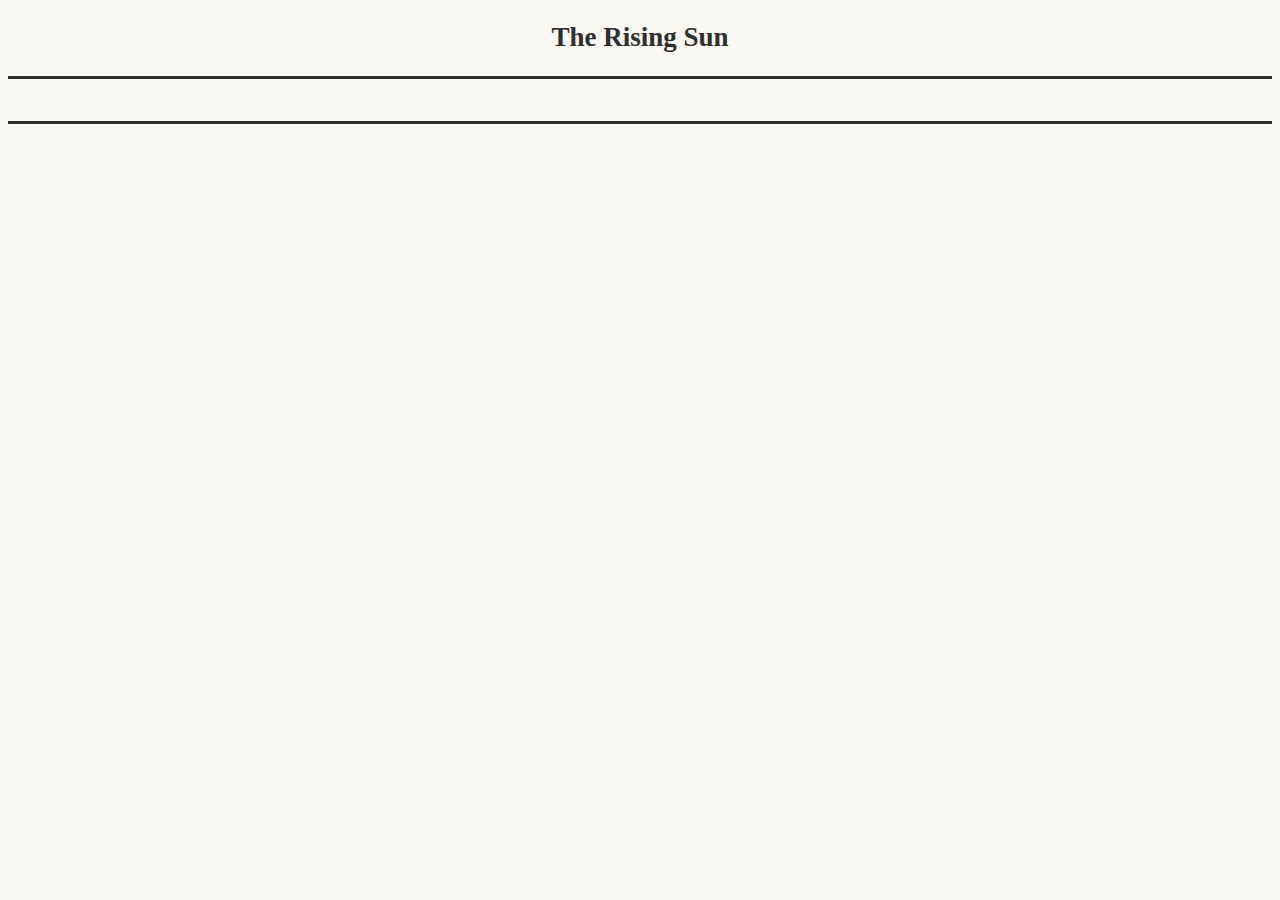
<file: Activity/news DOM.html>
<!DOCTYPE html>
<HTML>
<style>
BODY{
    font-family: 'Droid Serif', serif;
    font-size: 18px;
    color: #2f2f2f;
    background-color: #f9f7f1;
}
</style>

<BODY id="wrap">
<script>
var a=document.getElementById("wrap");

var h2=document.createElement("h2");
var head=document.createElement("headline");
head.innerHTML="The Rising Sun";
h2.setAttribute("style","text-align:CENTER;font-size:px65;");
h2.appendChild(head);
document.body.appendChild(h2);

var s=document.createElement("div");
var text=document.createElement("p");
var head1=document.createElement("head");
head1.innerHTML="India - Tuesday May 26, 2020 -www.risingsun.com";
text.appendChild(head1);
s.appendChild(text);
s.setAttribute("style","border-top: 3px solid #2f2f2f; border-bottom: 3px solid #2f2f2f; padding: 12px 0 12px 0; text-transform: UPPERCASE;text-align: CENTER;");
document.body.appendChild(s);

var div=document.createElement("div");
var sleft=document.createElement("div");
var sright=document.createElement("div");
sleft.style.position="absolute";
sleft.style.width="75%";
sleft.style.height="flex";
sleft.style.left="10px";
sright.style.position="absolute";
sright.style.width="25%";
sright.style.height="FLEX";
sright.style.left="10px";

var s1=document.createElement("div");
var dcar=document.createElement("h2");
dcar. innerHTML="  ELECTRIC CARS:   THE FUTURE OF TRANSPORATION";
dcar.style.fontSize="60px";
s1.appendChild(dcar);
var IMG1=document.createElement("img");
IMG1.setAttribute("src","https://hips.hearstapps.com/hmg-prod.s3.amazonaws.com/images/tesla-model-s-charging-1567102018.jpg?crop=1.00xw:0.502xh;0,0.399xh&resize=480:*");
d1.appendChild(IMG1);
IMG1.style.width="100%";
IMG1.style.height="350px";
var tc=document.createElement("p");
tc.innerHTML="By David.  D. Kirpatrick and Carelotte goll";
var pcar=document.createElement("p");
pcar.innerHTML="TESLAR MOTORS is revolutionizing the way that people have always thought of vehicles. The company started by a group of engineers in 2003 is fast-tracking the world's evolution to sustainable energy. Tesla proved that people don't need to compromise on any other front to drive electric vehicles. Electric vehicles could give a better driving experience to the user, be quicker and more fun to drive than gasoline cars. The best-selling battery electric passenger car manufacturer by cars sold in 2019 has emerged to be the global king of battery capacity."

var pcar2=document.createElement("p");
pcar2.innerHTML="Elon Musk, the chief executive officer of Tesla, is one of the global icons of the modern era. He has modernized transportation on Earth and in space. Elon Musk, with his path-breaking earlier ventures like PayPal, SpaceX and The Boring Company in three completely different industries is an incredible entrepreneur and visionary. From day one, Musk had a solid plan to achieve his lofty business goals set out for Tesla. His goal was not to experiment with a one-off electric sports car when the first sports car Roadster was launched in 2008. Instead, his goal was to build mass-market cars with Electric battery technology. Musk has had a clear vision and a long-term goal, before its first vehicle rolled off the production line.";
d1.appendChild(pc);
d1.appendChild(pcar);
d1.appendChild(pcar2);
dleft.appendChild(d1);
var hr3=document.createElement("hr");
div.appendChild(dleft);

var dl1=document.createElement("div");
var dl2=document.createElement("div");
var dr1=document.createElement("div");
var dr2=document.createElement("div");
dl1.style.position="absolute";
dl1.style.width="15%";
dl1.style.height="flex";
dl1.style.left="10px";

dr1.style.position="absolute";
dr1.style.width="15%";
dr1.style.height="flex";
dr1.style.left="10px";
dr2.style.position="absolute";
dr2.style.width="34%";
dr2.style.height="flex";
dr2.style.left="10px";
var imgl1=document.createElement("img");
imgl1.setAttribute("src","https://arc-anglerfish-arc2-prod-bonnier.s3.amazonaws.com/public/WKKUGRIGCNHNNDT3Z4P2R57HGE.jpg");
imgl1.style.width="100%";


var Hl1 = document.createElement("H1");
Hl1.setAttribute("style","font-size:18px;");
Hl1.innerHTML="WORLD'S FIRST UNDERWATER HOTEL VILLA";
Hl2.setAttribute("style","margin-left:18%;");

var Pl1=document.createElement("P");
Pl1.innerHTML="The Conrad Maldives Rangali Island has opened the world's first-ever underwater hotel residence, fulfilling Little Mermaid dreams everywhere. Submerged more than 16 feet below the Indian Ocean, the two-story villa goes by the moniker Muraka, which translates to “coral” in the Maldivian language of Dhivehi.";



var imgr1=document.CreateElement("img");
imgr1.setAttribute("src","https://www.thetimes.co.uk/imageserver/image/%2Fmethode%2Ftimes%2Fprod%2Fweb%2Fbin%2F77e8505c-fc24-11e9-837f-79f312a00fbd.jpg?crop=1814%2C1209%2C104%2C70");
imgr1.style.width="100%";


var Hr1 = document.createElement("H1");
Hr1.setAttribute("style","font-size:18px;");
Hr1.innerHTML="THE TALLEST STATUE IN THE WORLD";
dr2.setAttribute("style","margin-left:17%");
var pr1=document.createElement("p");
pr1.innerHTML="The Statue of Unity is a colossal statue of Indian statesman and independence activist Sardar Vallabhbhai Patel (1875–1950), who was the first Deputy Prime Minister and Home minister of independent India and adherent ";
dleft.appendChild(dl1);
dleft.appendChild(dl2);
dl1.appendChild(imgl1);
dl2.appendChild(hl1);
dl2.appendChild(pl1);


dr1.appendChild(imgr1);
dr2.appendChild(hr1);
dr2.appendChild(pr1);
dleft.appendChild(dr1);
dleft.appendChild(dr2);
dleft.appendChild(hr3);

var head=document.createElement("h1");
head.innerHTML="TEN BOOKS TO CHECK OUT THIS AUTUMN";
var divl=document.createElement("div");
var divr=document.createElement("div");
dleft.appendChild(head);
divl.style.position="absolute";
divl.style.width="30%";
divl.style.height="flex";
divl.style.left="10px";
divr.style.position="absolute";
divr.style.width="70%";
divr.style.height="flex";
divr.style.left="10px";

var img2=document.createElement("img");
img2.setAttribute("src","https://encrypted-tbn0.gstatic.com/images?q=tbn%3AANd9GcS-njS0lLuhO4GfPeyYct-pw_SNkLyD2fm7FRVGQ2hpbLSIO7Ia&usqp=CAU");
img2.style.width="100%";
divl.appendChild(img2);
var para= document.createElement("p");
para.innerHTML="Fall is in the air, which means it's time to cozy up with some of the biggest books your fellow readers can't wait to get their hands on.This season we're seeing long-awaited sequels, including Margaret Atwood's The Testaments, Elizabeth Strout's Olive, Again, and André Aciman's Find Me. We also have Erin Morgenstern's sophomore fantasy, The Starless Sea, Ta-Nehisi Coates' first novel, The Water Dancer, Stephen King's paranormal thriller The Institute, and many more.Fall is in the air, which means it's time to cozy up with some of the biggest books your fellow readers can't wait to get their hands on.This season we're seeing long-awaited sequels, including Margaret Atwood's The Testaments, Elizabeth Strout's Olive, Again, and André Aciman's Find Me. We also have Erin Morgenstern's sophomore fantasy, The Starless Sea, Ta-Nehisi Coates' first novel, The Water Dancer, Stephen King's paranormal thriller The Institute, and many more."
divr.setAttribute("style","margin-left:31%");
divr.appendChild(para);
dleft.appendChild(divl);
dleft.appendChild(divr);


var d2=document.createElement("div");
var hright=document.createElement("h1");
hright.innerHTML="POLITICS";
var img=document.createElement("img");
img.setAttribute("src","https://hips.hearstapps.com/hmg-prod.s3.amazonaws.com/images/american-flag-etiquette-1558469527.jpg?resize=480:*");
d1.appendChild(img);
img.style.width="100%";
d2.appendChild(hright);
d2.appendChild(img);
var p=document.createElement("p");
p.innerHTML="According to chinese online newspaper people's daily. A chinese company wants to build a fake moon to replace the city streetlights in the country. Apple never fails to show concern over environment and the surrounding in live sources reveal that the brand new Apple's Macbook are made up of recycled Aluminium. Apple never fails to show concern over environment  and the surrounding we live in Sources reveal that the brand new Apple's Macbook. Air is made out of recycled aluminium. Apple never fails to show concern over the environment. According to chinese online newspaper people's daily. A chinese company wants to build a fake moon to replace the city streetlights in the country. Apple never fails to show concern over environment and the surrounding in live sources reveal that the brand new Apple's Macbook are made up of recycled Aluminium.";
d2.appendChild(p);
dright.appendChild(d2);
div.appendChild(dright);
dright.setAttribute("style","margin-left:970px");

var dr=document.createElement("div");
dr.setAttribute("style","border:1px solid black");
var a1=document.createElement("h1");
var a2=document.createElement("h1");
var a3=document.createElement("h1");
a1.innerHTML="#METOO MOVEMENTS IN INDIA GETS BOOM";
a2.innerHTML="PLANE CRASHES IN INDONESIA";
var per1=document.createElement("p");
b1.innerHTML="The Metoo Movement in India has sparked a tremendrous amount of attention follwing the global revenge over the Harvey Western episode";
var b2=document.createElement("p");
per2.innerHTML="In a recent Tragic event, a plane crashes in Indonesia leaving 189 people died in the sea. Official sources reveal that there is no likely so survivors in the crush. In a recent tragic event, a plane crashes in Indonesia leaving 189 people died in the sea.";
dr.appendChild(a1);
dr.appendChild(b1);
dr.appendChild(a2);
dr.appendChild(b2);
dright.appendChild(dr);





document.body.appendChild(div);

</SCRIPT>
</BODY>
</HTML>
</file>
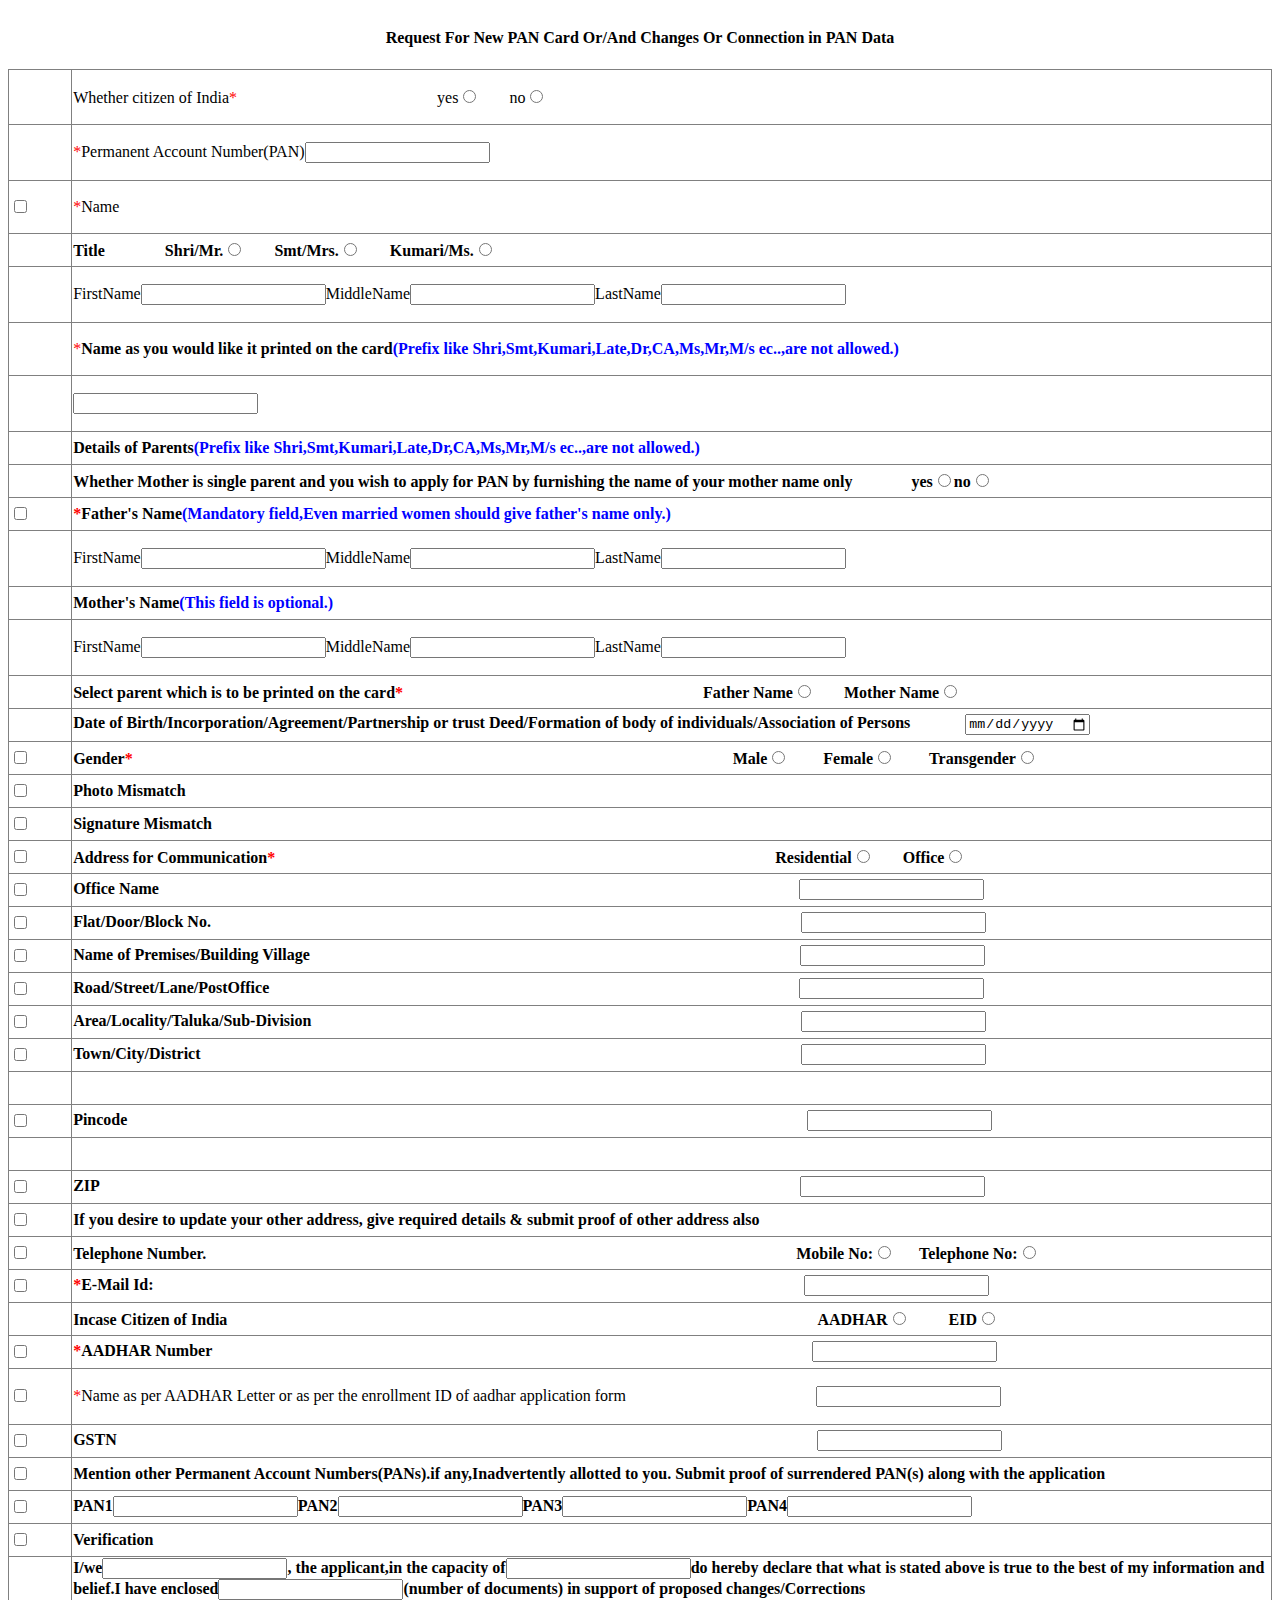
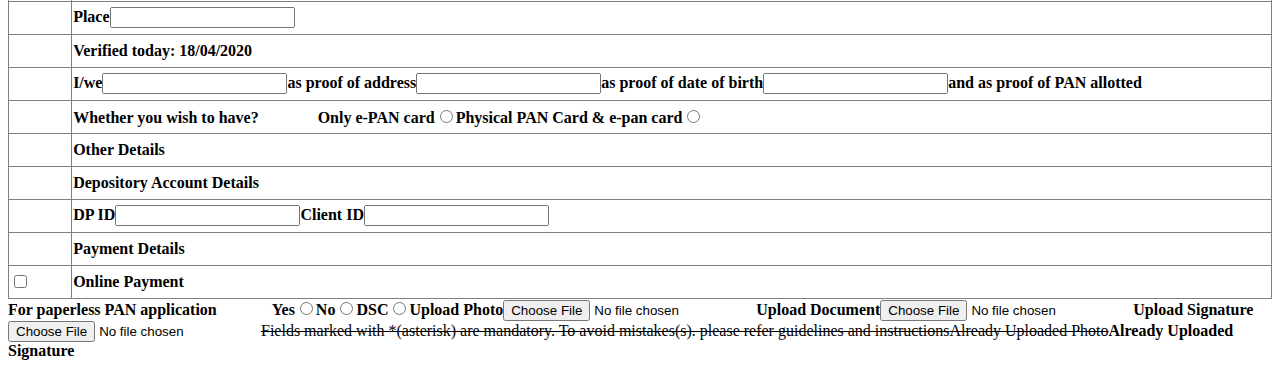
<file: Activity_html/DOM-pancard.html>
<!DOCTYPE html>
<html>
<style type="text/css">

</style>
<body id="class">
<script>
var b=document.getElementById("class");
b.style.backgroundColor="Light yellow";
var table=document.createElement("TABLE");
table.setAttribute("width","100%");
table.setAttribute("border","1px","solid");
table.setAttribute("style","border-collapse:collapse");


var cap=document.createElement("caption");
var h4=document.createElement("h4");
h4.innerHTML="Request For New PAN Card Or/And Changes Or Connection in PAN Data";
var s=document.createElement("s");
s.innerHTML="Fields marked with *(asterisk) are mandatory. To avoid mistakes(s). please refer guidelines and instructions";
cap.appendChild(h4);
cap.appendChild(s);
table.appendChild(cap);
cap.setAttribute("style","background-color:white");

var row1=table.insertRow(0);
var cell=row1.insertCell(0);
var cell1=row1.insertCell(1);
cell.setAttribute("width","5%");

var text=document.createElement("p");
var m1=document.createElement("label");
m1.innerHTML="*";
m1.style.color="red";
var lab1=document.createElement("label");
lab1.innerHTML="yes";
lab1.style.paddingLeft="200px";
var i1=document.createElement("input");
i1.setAttribute("type","radio");
var lab2=document.createElement("label");
lab2.innerHTML="no";
lab2.style.paddingLeft="30px";
var i2=document.createElement("input");
i2.setAttribute("type","radio");
text.innerHTML="Whether citizen of India";
text.appendChild(m1);
cell1.appendChild(text);
text.appendChild(lab1);
text.appendChild(i1);
text.appendChild(lab2);
text.appendChild(i2);


var row2=table.insertRow(1);
var c21=row2.insertCell(0);
var c22=row2.insertCell(1);
c21.setAttribute("width","5%");
c21.setAttribute("height","30px");

var l1=document.createElement("p");
var m2=document.createElement("label");
m2.innerHTML="*";
m2.style.color="red";
var lab3=document.createElement("label");
lab3.innerHTML="Permanent Account Number(PAN)";
var i3=document.createElement("input");
i3.setAttribute("type","text");
l1.appendChild(m2);
l1.appendChild(lab3);
l1.appendChild(i3);
c22.appendChild(l1);

var row3=table.insertRow(2);
var c31=row3.insertCell(0);
var c32=row3.insertCell(1);
c31.setAttribute("width","5%");
c31.setAttribute("height","30px");

var c1=document.createElement("input");
c1.setAttribute("type","checkbox");
c31.appendChild(c1);
var text1=document.createElement("p");
var m3=document.createElement("label");
m3.innerHTML="*";
m3.style.color="red";
var text2=document.createElement("label");
text2.innerHTML="Name";
text1.appendChild(m3);
text1.appendChild(text2);
c32.appendChild(text1);

var row4=table.insertRow(3);
var c41=row4.insertCell(0);
var c42=row4.insertCell(1);
c41.setAttribute("width","5%");
c41.setAttribute("height","30px");


var text2=document.createElement("b");
var lab1=document.createElement("label");
lab1.innerHTML="Shri/Mr.";
lab1.style.paddingLeft="60px";
var i1=document.createElement("input");
i1.setAttribute("type","radio");
var lab2=document.createElement("label");
lab2.innerHTML="Smt/Mrs.";
lab2.style.paddingLeft="30px";
var i2=document.createElement("input");
i2.setAttribute("type","radio");
var lab3=document.createElement("label");
lab3.innerHTML="Kumari/Ms.";
lab3.style.paddingLeft="30px";
var i3=document.createElement("input");
i3.setAttribute("type","radio");
text2.innerHTML="Title";
c42.appendChild(text2);
text2.appendChild(lab1);
text2.appendChild(i1);
text2.appendChild(lab2);
text2.appendChild(i2);
text2.appendChild(lab3);
text2.appendChild(i3);

var row5=table.insertRow(4);
var c51=row5.insertCell(0);
var c52=row5.insertCell(1);
c51.setAttribute("width","5%");
c51.setAttribute("height","30px");


var p=document.createElement("p");
var lab1=document.createElement("label");
lab1.innerHTML="FirstName";
var i1=document.createElement("input");
var lab2=document.createElement("label");
lab2.innerHTML="MiddleName";
var i2=document.createElement("input");
var lab3=document.createElement("label");
lab3.innerHTML="LastName";
var i3=document.createElement("input");
p.setAttribute("type","text");
p.appendChild(lab1);
p.appendChild(i1);
p.appendChild(lab2);
p.appendChild(i2);
p.appendChild(lab3);
p.appendChild(i3);
c52.appendChild(p);

var row6=table.insertRow(5);
var c61=row6.insertCell(0);
var c62=row6.insertCell(1);
c61.setAttribute("width","5%");
c61.setAttribute("height","30px");
var t1=document.createElement("p");
var m12=document.createElement("label");
m12.innerHTML="*";
m12.style.color="red";
var text12=document.createElement("b");
text12.innerHTML="Name as you would like it printed on the card";
var t22=document.createElement("span");
t22.style.color="blue";
t22.innerHTML="(Prefix like Shri,Smt,Kumari,Late,Dr,CA,Ms,Mr,M/s ec..,are not allowed.)";

t1.appendChild(m12);
text12.appendChild(t22);
t1.appendChild(text12);
c62.appendChild(t1);

var row7=table.insertRow(6);
var c71=row7.insertCell(0);
var c72=row7.insertCell(1);
c71.setAttribute("width","5%");
c71.setAttribute("height","30px");

var p=document.createElement("p");
var i=document.createElement("input");
p.setAttribute("type","text");
p.appendChild(i);
c72.appendChild(p);

var row8=table.insertRow(7);
var c81=row8.insertCell(0);
var c82=row8.insertCell(1);
c81.setAttribute("width","5%");
c81.setAttribute("height","30px");
var t2=document.createElement("p1");
var text21=document.createElement("b");
text21.innerHTML="Details of Parents";
var t23=document.createElement("span");
t23.style.color="blue";
t23.innerHTML="(Prefix like Shri,Smt,Kumari,Late,Dr,CA,Ms,Mr,M/s ec..,are not allowed.)";
t2.appendChild(text21);
c82.appendChild(t2);
text21.appendChild(t23);

var row9=table.insertRow(8);
var c91=row9.insertCell(0);
var c92=row9.insertCell(1);
c91.setAttribute("width","5%");
c91.setAttribute("height","30px");

var text=document.createElement("b");
var lab1=document.createElement("label");
lab1.innerHTML="yes";
lab1.style.paddingLeft="55px";
var i1=document.createElement("input");
i1.setAttribute("type","radio");
var lab2=document.createElement("label");
lab2.innerHTML="no";
var i2=document.createElement("input");
i2.setAttribute("type","radio");
text.innerHTML="Whether Mother is single parent and you wish to apply for PAN by furnishing the name of your mother name only ";
c92.appendChild(text);
text.appendChild(lab1);
text.appendChild(i1);
text.appendChild(lab2);
text.appendChild(i2);

var row10=table.insertRow(9);
var c101=row10.insertCell(0);
var c102=row10.insertCell(1);
c101.setAttribute("width","5%");
c101.setAttribute("height","30px");

var c2=document.createElement("input");
c2.setAttribute("type","checkbox");
c101.appendChild(c2);
var text3=document.createElement("b");
var m4=document.createElement("label");
m4.innerHTML="*";
m4.style.color="red";
var text4=document.createElement("label");

text4.innerHTML="Father's Name";
var t4=document.createElement("span");
t4.style.color="blue";
t4.innerHTML="(Mandatory field,Even married women should give father's name only.)";
text3.appendChild(m4);
text3.appendChild(text4);
text4.appendChild(t4);
c102.appendChild(text3);

var row11=table.insertRow(10);
var c111=row11.insertCell(0);
var c112=row11.insertCell(1);
c111.setAttribute("width","5%");
c111.setAttribute("height","30px");

var p=document.createElement("p");
var lab1=document.createElement("label");
lab1.innerHTML="FirstName";
var i1=document.createElement("input");
var lab2=document.createElement("label");
lab2.innerHTML="MiddleName";
var i2=document.createElement("input");
var lab3=document.createElement("label");
lab3.innerHTML="LastName";
var i3=document.createElement("input");
p.setAttribute("type","text");
p.appendChild(lab1);
p.appendChild(i1);
p.appendChild(lab2);
p.appendChild(i2);
p.appendChild(lab3);
p.appendChild(i3);
c112.appendChild(p);

var row12=table.insertRow(11);
var c121=row12.insertCell(0);
var c122=row12.insertCell(1);
c121.setAttribute("width","5%");
c121.setAttribute("height","30px");

var text1=document.createElement("b");
text1.innerHTML="Mother's Name";
var t6=document.createElement("span");
t6.style.color="blue";
t6.innerHTML="(This field is optional.)";
text1.appendChild(t6);
c122.appendChild(text1);

var row13=table.insertRow(12);
var c131=row13.insertCell(0);
var c132=row13.insertCell(1);
c131.setAttribute("width","5%");
c131.setAttribute("height","30px");

var p=document.createElement("p");
var lab1=document.createElement("label");
lab1.innerHTML="FirstName";
var i1=document.createElement("input");
var lab2=document.createElement("label");
lab2.innerHTML="MiddleName";
var i2=document.createElement("input");
var lab3=document.createElement("label");
lab3.innerHTML="LastName";
var i3=document.createElement("input");
p.setAttribute("type","text");
p.appendChild(lab1);
p.appendChild(i1);
p.appendChild(lab2);
p.appendChild(i2);
p.appendChild(lab3);
p.appendChild(i3);
c132.appendChild(p);

var row14=table.insertRow(13);
var c141=row14.insertCell(0);
var c142=row14.insertCell(1);
c141.setAttribute("width","5%");
c141.setAttribute("height","30px");

var text=document.createElement("b");
var m51=document.createElement("label");
m51.innerHTML="*";
m51.style.color="red";
var lab1=document.createElement("label");
lab1.innerHTML="Father Name";
lab1.style.paddingLeft="300px";
var i1=document.createElement("input");
i1.setAttribute("type","radio");
var lab2=document.createElement("label");
lab2.innerHTML="Mother Name";
lab2.style.paddingLeft="30px";
var i2=document.createElement("input");
i2.setAttribute("type","radio");
text.innerHTML="Select parent which is to be printed on the card";
text.appendChild(m51);
c142.appendChild(text);
text.appendChild(lab1);
text.appendChild(i1);
text.appendChild(lab2);
text.appendChild(i2);

var row15=table.insertRow(14);
var c151=row15.insertCell(0);
var c152=row15.insertCell(1);
c151.setAttribute("width","5%");
c151.setAttribute("height","30px");

var text=document.createElement("b");
var lab1=document.createElement("label");
lab1.innerHTML="Date of Birth/Incorporation/Agreement/Partnership or trust Deed/Formation of body of individuals/Association of Persons";
var i1=document.createElement("input");
i1.style.marginLeft="55px";
i1.setAttribute("type","date");
c152.appendChild(text);
text.appendChild(lab1);
text.appendChild(i1);

var row16=table.insertRow(15);
var c161=row16.insertCell(0);
var c162=row16.insertCell(1);
c161.setAttribute("width","5%");
c161.setAttribute("height","30px");

var text2=document.createElement("b");
var m6=document.createElement("label");
m6.innerHTML="*";
m6.style.color="red";
var lab1=document.createElement("label");
lab1.innerHTML="Male";
lab1.style.paddingLeft="600px";
var i1=document.createElement("input");
i1.setAttribute("type","radio");
var lab2=document.createElement("label");
lab2.innerHTML="Female";
lab2.style.paddingLeft="35px";
var i2=document.createElement("input");
i2.setAttribute("type","radio");
var lab3=document.createElement("label");
lab3.innerHTML="Transgender";
lab3.style.paddingLeft="35px";
var i3=document.createElement("input");
i3.setAttribute("type","radio");
text2.innerHTML="Gender";
var ch1=document.createElement("input");
ch1.setAttribute("type","checkbox");
text2.appendChild(m6);
c162.appendChild(text2);
text2.appendChild(lab1);
text2.appendChild(i1);
text2.appendChild(lab2);
text2.appendChild(i2);
text2.appendChild(lab3);
text2.appendChild(i3);
c161.appendChild(ch1);

var row17=table.insertRow(16);
var c171=row17.insertCell(0);
var c172=row17.insertCell(1);
c171.setAttribute("width","5%");
c171.setAttribute("height","30px");

var text1=document.createElement("b");
text1.innerHTML="Photo Mismatch";
var ch1=document.createElement("input");
ch1.setAttribute("type","checkbox");
c172.appendChild(text1);
c171.appendChild(ch1);


var row18=table.insertRow(17);
var c181=row18.insertCell(0);
var c182=row18.insertCell(1);
c181.setAttribute("width","5%");
c181.setAttribute("height","30px");


var text1=document.createElement("b");
text1.innerHTML="Signature Mismatch";
var ch1=document.createElement("input");
ch1.setAttribute("type","checkbox");
c182.appendChild(text1);
c181.appendChild(ch1);

var row19=table.insertRow(18);
var c191=row19.insertCell(0);
var c192=row19.insertCell(1);
c191.setAttribute("width","5%");
c191.setAttribute("height","30px");

var text2=document.createElement("b");
var m7=document.createElement("label");
m7.innerHTML="*";
m7.style.color="red";
var lab1=document.createElement("label");
lab1.innerHTML="Residential";
lab1.style.paddingLeft="500px";
var i1=document.createElement("input");
i1.setAttribute("type","radio");
var lab2=document.createElement("label");
lab2.innerHTML="Office";
lab2.style.paddingLeft="30px";
var i2=document.createElement("input");
i2.setAttribute("type","radio");
text2.innerHTML="Address for Communication";
var ch1=document.createElement("input");
ch1.setAttribute("type","checkbox");
c192.appendChild(text2);
text2.appendChild(m7);
text2.appendChild(lab1);
text2.appendChild(i1);
text2.appendChild(lab2);
text2.appendChild(i2);
c191.appendChild(ch1);

var row20=table.insertRow(19);
var c201=row20.insertCell(0);
var c202=row20.insertCell(1);
c201.setAttribute("width","5%");
c201.setAttribute("height","30px");

var l1=document.createElement("b");
var lab3=document.createElement("label");
lab3.innerHTML="Office Name";
var i3=document.createElement("input");
i3.style.marginLeft="640px";
i3.setAttribute("type","text");
var ch1=document.createElement("input");
ch1.setAttribute("type","checkbox");
l1.appendChild(lab3);
l1.appendChild(i3);
c202.appendChild(l1);
c201.appendChild(ch1);

var row21=table.insertRow(20);
var c211=row21.insertCell(0);
var c212=row21.insertCell(1);
c211.setAttribute("width","5%");
c211.setAttribute("height","30px");

var l1=document.createElement("b");
var lab3=document.createElement("label");
lab3.innerHTML="Flat/Door/Block No.";
var i3=document.createElement("input");
i3.style.marginLeft="590px";
i3.setAttribute("type","text");
var ch1=document.createElement("input");
ch1.setAttribute("type","checkbox");
l1.appendChild(lab3);
l1.appendChild(i3);
c212.appendChild(l1);
c211.appendChild(ch1);

var row22=table.insertRow(21);
var c221=row22.insertCell(0);
var c222=row22.insertCell(1);
c221.setAttribute("width","5%");
c221.setAttribute("height","30px");

var l1=document.createElement("b");
var lab3=document.createElement("label");
lab3.innerHTML="Name of Premises/Building Village";
var i3=document.createElement("input");
i3.style.marginLeft="490px";
i3.setAttribute("type","text");
var ch1=document.createElement("input");
ch1.setAttribute("type","checkbox");
l1.appendChild(lab3);
l1.appendChild(i3);
c222.appendChild(l1);
c221.appendChild(ch1);

var row23=table.insertRow(22);
var c231=row23.insertCell(0);
var c232=row23.insertCell(1);
c231.setAttribute("width","5%");
c231.setAttribute("height","30px");

var l1=document.createElement("b");
var lab3=document.createElement("label");
lab3.innerHTML="Road/Street/Lane/PostOffice";
var i3=document.createElement("input");
i3.style.marginLeft="530px";
i3.setAttribute("type","text");
var ch1=document.createElement("input");
ch1.setAttribute("type","checkbox");
l1.appendChild(lab3);
l1.appendChild(i3);
c232.appendChild(l1);
c231.appendChild(ch1);


var row24=table.insertRow(23);
var c241=row24.insertCell(0);
var c242=row24.insertCell(1);
c241.setAttribute("width","5%");
c241.setAttribute("height","30px");

var l1=document.createElement("b");
var lab3=document.createElement("label");
lab3.innerHTML="Area/Locality/Taluka/Sub-Division";
var i3=document.createElement("input");
i3.style.marginLeft="490px";
i3.setAttribute("type","text");
var ch1=document.createElement("input");
ch1.setAttribute("type","checkbox");
l1.appendChild(lab3);
l1.appendChild(i3);
c242.appendChild(l1);
c241.appendChild(ch1);

var row25=table.insertRow(24);
var c251=row25.insertCell(0);
var c252=row25.insertCell(1);
c251.setAttribute("width","5%");
c251.setAttribute("height","30px");

var l1=document.createElement("b");
var lab3=document.createElement("label");
lab3.innerHTML="Town/City/District";
var i3=document.createElement("input");
i3.style.marginLeft="600px";
i3.setAttribute("type","text");
var ch1=document.createElement("input");
ch1.setAttribute("type","checkbox");
l1.appendChild(lab3);
l1.appendChild(i3);
c252.appendChild(l1);
c251.appendChild(ch1);


var row26=table.insertRow(25);
var c261=row26.insertCell(0);
var c262=row26.insertCell(1);
c261.setAttribute("width","5%");
c261.setAttribute("height","30px");

var row27=table.insertRow(26);
var c271=row27.insertCell(0);
var c272=row27.insertCell(1);
c271.setAttribute("width","5%");
c271.setAttribute("height","30px");

var l1=document.createElement("b");
var lab3=document.createElement("label");
lab3.innerHTML="Pincode";
var i3=document.createElement("input");
i3.style.marginLeft="680px";
i3.setAttribute("type","text");
var ch1=document.createElement("input");
ch1.setAttribute("type","checkbox");
l1.appendChild(lab3);
l1.appendChild(i3);
c272.appendChild(l1);
c271.appendChild(ch1);

var row28=table.insertRow(27);
var c281=row28.insertCell(0);
var c282=row28.insertCell(1);
c281.setAttribute("width","5%");
c281.setAttribute("height","30px");


var row29=table.insertRow(28);
var c291=row29.insertCell(0);
var c292=row29.insertCell(1);
c291.setAttribute("width","5%");
c291.setAttribute("height","30px");

var l1=document.createElement("b");
var lab3=document.createElement("label");
lab3.innerHTML="ZIP";
var i3=document.createElement("input");
i3.style.marginLeft="700px";
i3.setAttribute("type","text");
var ch1=document.createElement("input");
ch1.setAttribute("type","checkbox");
l1.appendChild(lab3);
l1.appendChild(i3);
c292.appendChild(l1);
c291.appendChild(ch1);

var row30=table.insertRow(29);
var c301=row30.insertCell(0);
var c302=row30.insertCell(1);
c301.setAttribute("width","5%");
c301.setAttribute("height","30px");

var text1=document.createElement("b");
text1.innerHTML="If you desire to update your other address, give required details & submit proof of other address also";
var ch1=document.createElement("input");
ch1.setAttribute("type","checkbox");
c302.appendChild(text1);
c301.appendChild(ch1);

var row31=table.insertRow(30);
var c311=row31.insertCell(0);
var c312=row31.insertCell(1);
c311.setAttribute("width","5%");
c311.setAttribute("height","30px");

var text2=document.createElement("b");
var lab1=document.createElement("label");
lab1.innerHTML="Mobile No:";
lab1.style.paddingLeft="590px";
var i1=document.createElement("input");
i1.setAttribute("type","radio");
var lab2=document.createElement("label");
lab2.innerHTML="Telephone No:";
lab2.style.paddingLeft="25px";
var i2=document.createElement("input");
i2.setAttribute("type","radio");
text2.innerHTML="Telephone Number.";
var ch1=document.createElement("input");
ch1.setAttribute("type","checkbox");
c312.appendChild(text2);
text2.appendChild(lab1);
text2.appendChild(i1);
text2.appendChild(lab2);
text2.appendChild(i2);
c311.appendChild(ch1);

var row32=table.insertRow(31);
var c321=row32.insertCell(0);
var c322=row32.insertCell(1);
c321.setAttribute("width","5%");
c321.setAttribute("height","30px");

var l1=document.createElement("b");
var m8=document.createElement("label");
m8.innerHTML="*";
m8.style.color="red";
var lab3=document.createElement("label");
lab3.innerHTML="E-Mail Id:";
var i3=document.createElement("input");
i3.style.marginLeft="650px";
i3.setAttribute("type","text");
var ch1=document.createElement("input");
ch1.setAttribute("type","checkbox");
l1.appendChild(m8);
l1.appendChild(lab3);
l1.appendChild(i3);
c322.appendChild(l1);
c321.appendChild(ch1);

var row33=table.insertRow(32);
var c331=row33.insertCell(0);
var c332=row33.insertCell(1);
c331.setAttribute("width","5%");
c331.setAttribute("height","30px");

var text2=document.createElement("b");
var lab1=document.createElement("label");
lab1.innerHTML="AADHAR";
lab1.style.paddingLeft="590px";
var i1=document.createElement("input");
i1.setAttribute("type","radio");
var lab2=document.createElement("label");
lab2.innerHTML="EID";
lab2.style.paddingLeft="40px";
var i2=document.createElement("input");
i2.setAttribute("type","radio");
text2.innerHTML="Incase Citizen of India";
c332.appendChild(text2);
text2.appendChild(lab1);
text2.appendChild(i1);
text2.appendChild(lab2);
text2.appendChild(i2);

var row34=table.insertRow(33);
var c341=row34.insertCell(0);
var c342=row34.insertCell(1);
c341.setAttribute("width","5%");
c341.setAttribute("height","30px");

var l1=document.createElement("b");
var m9=document.createElement("label");
m9.innerHTML="*";
m9.style.color="red";
var lab3=document.createElement("label");
lab3.innerHTML="AADHAR Number";
var i3=document.createElement("input");
i3.style.marginLeft="600px";
i3.setAttribute("type","text");
var ch1=document.createElement("input");
ch1.setAttribute("type","checkbox");
l1.appendChild(m9);
l1.appendChild(lab3);
l1.appendChild(i3);
c342.appendChild(l1);
c341.appendChild(ch1);

var row35=table.insertRow(34);
var c351=row35.insertCell(0);
var c352=row35.insertCell(1);
c351.setAttribute("width","5%");
c351.setAttribute("height","30px");

var l1=document.createElement("p");
var m10=document.createElement("label");
m10.innerHTML="*";
m10.style.color="red";
var lab3=document.createElement("label");
lab3.innerHTML="Name as per AADHAR Letter or as per the enrollment ID of aadhar application form";
var i3=document.createElement("input");
i3.style.marginLeft="190px";
i3.setAttribute("type","text");
var ch1=document.createElement("input");
ch1.setAttribute("type","checkbox");
l1.appendChild(m10);
l1.appendChild(lab3);
l1.appendChild(i3);
c352.appendChild(l1);
c351.appendChild(ch1);

var row36=table.insertRow(35);
var c361=row36.insertCell(0);
var c362=row36.insertCell(1);
c361.setAttribute("width","5%");
c361.setAttribute("height","30px");

var l1=document.createElement("b");
var lab3=document.createElement("label");
lab3.innerHTML="GSTN";
var i3=document.createElement("input");
i3.style.marginLeft="700px";
i3.setAttribute("type","text");
var ch1=document.createElement("input");
ch1.setAttribute("type","checkbox");
l1.appendChild(lab3);
l1.appendChild(i3);
c362.appendChild(l1);
c361.appendChild(ch1);

var row37=table.insertRow(36);
var c371=row37.insertCell(0);
var c372=row37.insertCell(1);
c371.setAttribute("width","5%");
c371.setAttribute("height","30px");

var text1=document.createElement("b");
text1.innerHTML="Mention other Permanent Account Numbers(PANs).if any,Inadvertently allotted to you. Submit proof of surrendered PAN(s) along with the application";
var ch1=document.createElement("input");
ch1.setAttribute("type","checkbox");
c372.appendChild(text1);
c371.appendChild(ch1);


var row38=table.insertRow(37);
var c381=row38.insertCell(0);
var c382=row38.insertCell(1);
c381.setAttribute("width","5%");
c381.setAttribute("height","30px");

var p=document.createElement("b");
var lab1=document.createElement("label");
lab1.innerHTML="PAN1";
var i1=document.createElement("input");
var lab2=document.createElement("label");
lab2.innerHTML="PAN2";
var i2=document.createElement("input");
var lab3=document.createElement("label");
lab3.innerHTML="PAN3";
var i3=document.createElement("input");
var lab4=document.createElement("label");
lab4.innerHTML="PAN4";
var i4=document.createElement("input");
var ch1=document.createElement("input");
ch1.setAttribute("type","checkbox");
p.setAttribute("type","text");
p.appendChild(lab1);
p.appendChild(i1);
p.appendChild(lab2);
p.appendChild(i2);
p.appendChild(lab3);
p.appendChild(i3);
p.appendChild(lab4);
p.appendChild(i4);
c382.appendChild(p);
c381.appendChild(ch1);

var row39=table.insertRow(38);
var c391=row39.insertCell(0);
var c392=row39.insertCell(1);
c391.setAttribute("width","5%");
c391.setAttribute("height","30px");

var text1=document.createElement("b");
var ch1=document.createElement("input");
ch1.setAttribute("type","checkbox");
text1.innerHTML="Verification";
c392.appendChild(text1);
c391.appendChild(ch1);

var row40=table.insertRow(39);
var c401=row40.insertCell(0);
var c402=row40.insertCell(1);
c401.setAttribute("width","5%");
c401.setAttribute("height","30px");

var p=document.createElement("b");
var lab1=document.createElement("label");
lab1.innerHTML="I/we";
var i1=document.createElement("input");
var lab2=document.createElement("label");
lab2.innerHTML=", the applicant,in the capacity of";
var i2=document.createElement("input");
var lab3=document.createElement("label");
lab3.innerHTML="do hereby declare that what is stated above is true to the best of my information and belief.";
var lab4=document.createElement("label");
lab4.innerHTML="I have enclosed";
var i4=document.createElement("input");
var lab5=document.createElement("label");
lab5.innerHTML="(number of documents) in support of proposed changes/Corrections";
p.setAttribute("type","text");
p.appendChild(lab1);
p.appendChild(i1);
p.appendChild(lab2);
p.appendChild(i2);
p.appendChild(lab3);
p.appendChild(lab4);
p.appendChild(i4);
p.appendChild(lab5);
c402.appendChild(p);

var row41=table.insertRow(40);
var c411=row41.insertCell(0);
var c412=row41.insertCell(1);
c411.setAttribute("width","5%");
c411.setAttribute("height","30px");

var p=document.createElement("b");
var lab1=document.createElement("label");
lab1.innerHTML="Place";
var i1=document.createElement("input");
p.setAttribute("type","text");
p.appendChild(lab1);
p.appendChild(i1);
c412.appendChild(p);

var row42=table.insertRow(41);
var c421=row42.insertCell(0);
var c422=row42.insertCell(1);
c421.setAttribute("width","5%");
c421.setAttribute("height","30px");

var text1=document.createElement("b");
text1.innerHTML="Verified today: 18/04/2020";
c422.appendChild(text1);

var row43=table.insertRow(42);
var c431=row43.insertCell(0);
var c432=row43.insertCell(1);
c431.setAttribute("width","5%");
c431.setAttribute("height","30px");

var p=document.createElement("b");
var lab1=document.createElement("label");
lab1.innerHTML="I/we";
var i1=document.createElement("input");
var lab2=document.createElement("label");
lab2.innerHTML="as proof of address";
var i2=document.createElement("input");
var lab3=document.createElement("label");
lab3.innerHTML="as proof of date of birth";
var i3=document.createElement("input");
var lab4=document.createElement("label");
lab4.innerHTML="and as proof of PAN allotted";
p.setAttribute("type","text");
p.appendChild(lab1);
p.appendChild(i1);
p.appendChild(lab2);
p.appendChild(i2);
p.appendChild(lab3);
p.appendChild(i3);
p.appendChild(lab4);
c432.appendChild(p);

var row44=table.insertRow(43);
var c441=row44.insertCell(0);
var c442=row44.insertCell(1);
c441.setAttribute("width","5%");
c441.setAttribute("height","30px");

var text2=document.createElement("b");
var lab1=document.createElement("label");
lab1.innerHTML="Only e-PAN card";
lab1.style.paddingLeft="55px";
var i1=document.createElement("input");
i1.setAttribute("type","radio");
var lab2=document.createElement("label");
lab2.innerHTML="Physical PAN Card & e-pan card";
var i2=document.createElement("input");
i2.setAttribute("type","radio");
text2.innerHTML="Whether you wish to have? ";
c442.appendChild(text2);
text2.appendChild(lab1);
text2.appendChild(i1);
text2.appendChild(lab2);
text2.appendChild(i2);

var row45=table.insertRow(44);
var c451=row45.insertCell(0);
var c452=row45.insertCell(1);
c451.setAttribute("width","5%");
c451.setAttribute("height","30px");

var text2=document.createElement("b");
var lab1=document.createElement("label");
lab1.innerHTML="Other Details";
c452.appendChild(text2);
text2.appendChild(lab1);

var row46=table.insertRow(45);
var c461=row46.insertCell(0);
var c462=row46.insertCell(1);
c461.setAttribute("width","5%");
c461.setAttribute("height","30px");

var text2=document.createElement("b");
var lab1=document.createElement("label");
lab1.innerHTML="Depository Account Details";
c462.appendChild(text2);
text2.appendChild(lab1);

var row47=table.insertRow(46);
var c471=row47.insertCell(0);
var c472=row47.insertCell(1);
c471.setAttribute("width","5%");
c471.setAttribute("height","30px");

var p=document.createElement("b");
var lab1=document.createElement("label");
lab1.innerHTML="DP ID";
var i1=document.createElement("input");
var lab2=document.createElement("label");
lab2.innerHTML="Client ID";
var i2=document.createElement("input");
p.setAttribute("type","text");
p.appendChild(lab1);
p.appendChild(i1);
p.appendChild(lab2);
p.appendChild(i2);
c472.appendChild(p);

var row48=table.insertRow(47);
var c481=row48.insertCell(0);
var c482=row48.insertCell(1);
c481.setAttribute("width","5%");
c481.setAttribute("height","30px");


var text2=document.createElement("b");
var lab1=document.createElement("label");
lab1.innerHTML="Payment Details";
c482.appendChild(text2);
text2.appendChild(lab1);

var row49=table.insertRow(48);
var c491=row49.insertCell(0);
var c492=row49.insertCell(1);
c491.setAttribute("width","5%");
c491.setAttribute("height","30px");


var text2=document.createElement("b");
var lab1=document.createElement("label");
var ch1=document.createElement("input");
ch1.setAttribute("type","checkbox");
lab1.innerHTML="Online Payment";
c492.appendChild(text2);
c491.appendChild(ch1);
text2.appendChild(lab1);
document.body.appendChild(table)

var text=document.createElement("b");
var lab1=document.createElement("label");
lab1.innerHTML="Yes";
lab1.style.paddingLeft="55px";
var i1=document.createElement("input");
i1.setAttribute("type","radio");
var lab2=document.createElement("label");
lab2.innerHTML="No";
var i2=document.createElement("input");
i2.setAttribute("type","radio");
text.innerHTML="For paperless PAN application"
text.appendChild(lab1);
text.appendChild(i1);
text.appendChild(lab2);
text.appendChild(i2);
document.body.appendChild(text);

var text1=document.createElement("b");
var lab1=document.createElement("label");
lab1.innerHTML="DSC";
var i1=document.createElement("input");
i1.setAttribute("type","radio");
text1.appendChild(lab1);
text1.appendChild(i1);
document.body.appendChild(text1);



var text1=document.createElement("b");
var lab1=document.createElement("label");
lab1.innerHTML="Upload Photo";
var i1=document.createElement("input");
i1.setAttribute("type","file");
text1.appendChild(lab1);
text1.appendChild(i1);
document.body.appendChild(text1);

var text1=document.createElement("b");
var lab1=document.createElement("label");
lab1.innerHTML="Upload Document";
var i1=document.createElement("input");
i1.setAttribute("type","file");
text1.appendChild(lab1);
text1.appendChild(i1);
document.body.appendChild(text1);

var text1=document.createElement("b");
var lab1=document.createElement("label");
lab1.innerHTML="Upload Signature";
var i1=document.createElement("input");
i1.setAttribute("type","file");
text1.appendChild(lab1);
text1.appendChild(i1);
document.body.appendChild(text1);

var p=document.createElement("b");
var lab1=document.createElement("label");
lab1.innerHTML="Already Uploaded Photo";
var j1=document.createElement("input");
s.setAttribute("type","text");
s.appendChild(lab1);
s.appendChild(j1);
document.body.appendChild(s);

var s=document.createElement("b");
var lab1=document.createElement("label");
lab1.innerHTML="Already Uploaded Signature";
var i1=document.createElement("input");
s.setAttribute("type","text");
s.appendChild(lab1);
p.appendChild(j1);
document.body.appendChild(s);

var s=document.createElement("b");
var lab1=document.createElement("label");
lab1.innerHTML="Already Uploaded Documents";
var i1=document.createElement("input");
s.setAttribute("type","text");
s.appendChild(lab1);
s.appendChild(j1);

document.body.appendChild(p);
</script>
</body>
</html>
</file>
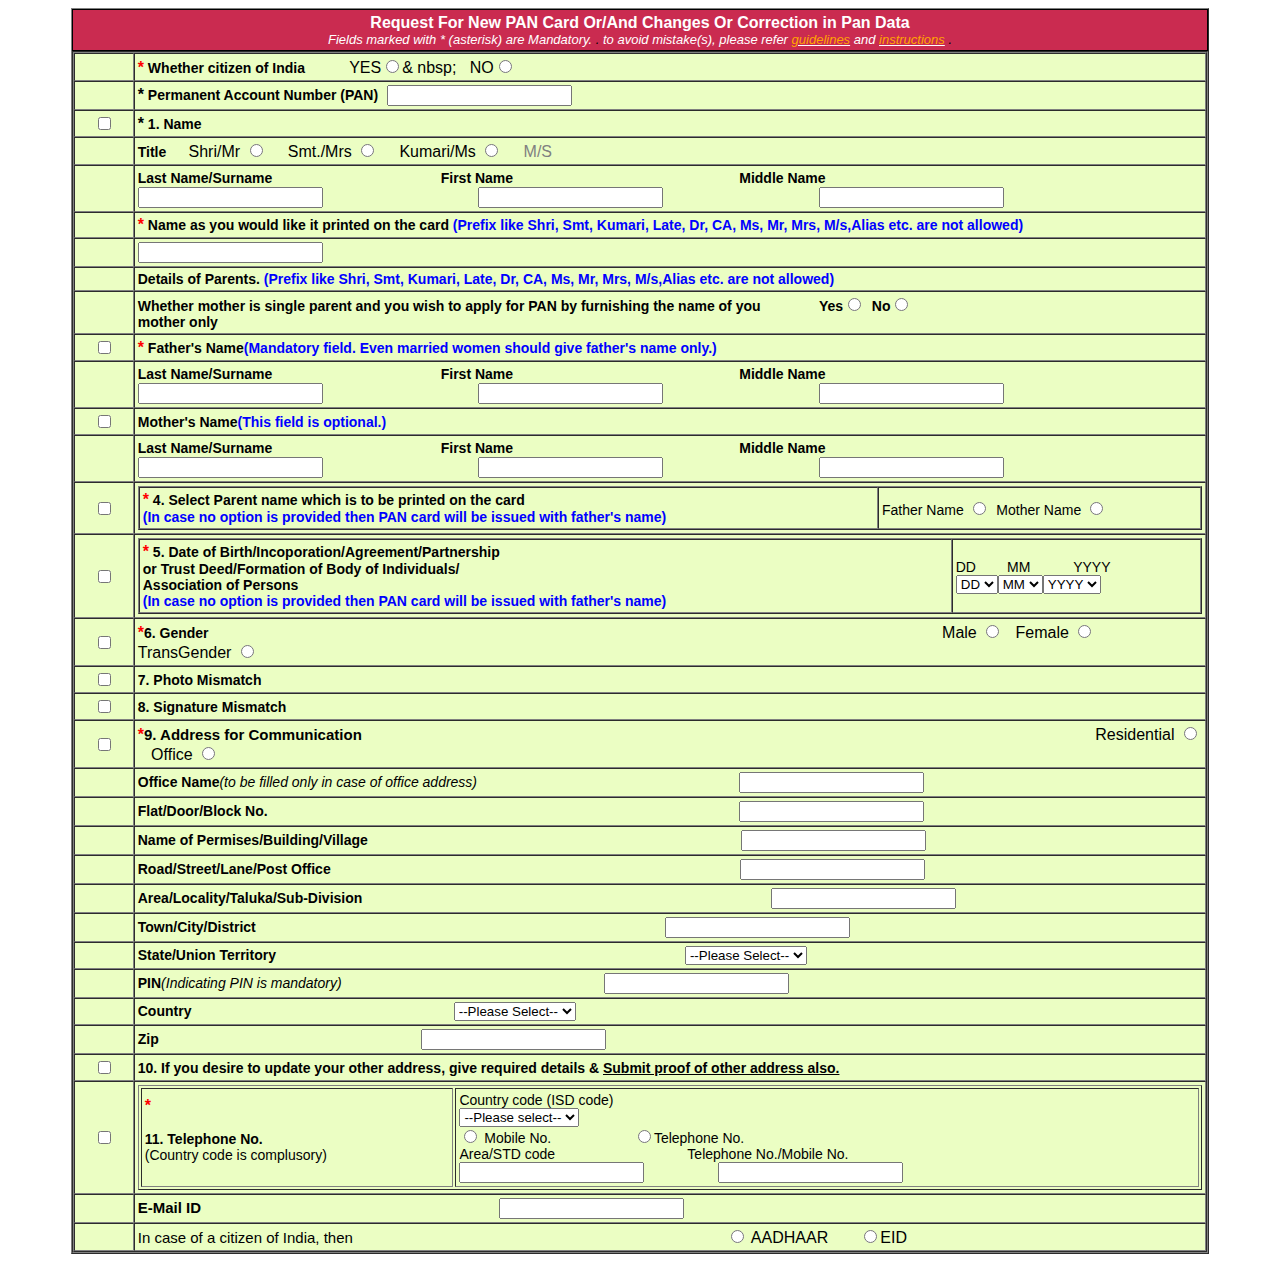
<file: Activity_html/Pancard creation.html>
<html>
<head>
<title>NEW PAN Card or/And changes or correction in Pan Data</title>
<style>
.header{
border: 1px Solid black;
background-color:#ca2b50;
color:white;
height:42px;
font-family:Helvetica, Arial, sans-serif;
font-size:16;
}

body{
font-family:Helvetica, Arial, sans-serif;
}
</style>
</head>
<body>
<table width="90%" border="1px solid black" cellpadding="0" cellspacing="0" align= "center">
<tr>
   <td class="header" colspan="2" align ="center" ><b>Request For New PAN Card Or/And Changes Or Correction in Pan Data</b><br>
<font style="font-size:13"><i>Fields marked with <font style="color:" red">* </font> (asterisk) are Mandatory.<font style="color:black"> .</font> to avoid mistake(s), please refer <u><font style="color:orange">guidelines</font></u> and <u><font style="color:orange">instructions</font></u> <font style="color:black">.</font><i></font>
</td>
   </tr>
   <tr>
   <td COLSPAN='2'>
    <table WIDTH='100%' border='1' Cellspacing='0' cellpadding='3' style="background-color:#EBFEC3">
   	<tr>
        <td width='4%'></td>
		<td width='60%'><B><font style="color:red">*</font><font style="font-size:14px"> Whether citizen of India</font></B>&nbsp;&nbsp;&nbsp;&nbsp;&nbsp;&nbsp;&nbsp;&nbsp;&nbsp;
		YES<input type="Radio">& nbsp; &nbsp;
		NO<input type="Radio">
		</td>
    </tr>
   	<tr>
        <td width='2%'></td>
		<td width='60%'><B><font style="color:"red">*</font><font style="font-size:14px"> Permanent Account Number (PAN)</font></B>&nbsp;
		<input type="textbox">
		</td>
    </tr>
	<tr>
        <td width='2%'><center><input type="checkbox"></center></td>
		<td width='60%'><B><font style="color:"red">*</font><font style="font-size:14px"> 1. Name</font></B>
		</td>
    </tr>
	<tr>
        <td width='2%'></td>
		<td width='60%'><B><font style="font-size:14px">Title</font></B>&nbsp;&nbsp;&nbsp;&nbsp;
		Shri/Mr&nbsp;<input type="radio">&nbsp;&nbsp;&nbsp;&nbsp;
		Smt./Mrs&nbsp;<input type="radio">&nbsp;&nbsp;&nbsp;&nbsp;
		Kumari/Ms&nbsp;<input type="radio">&nbsp;&nbsp;&nbsp;&nbsp;
		<font style="color:grey">M/S
		</td>
    </tr>
	<tr>
        <td width='2%'></td>
		<td width='62%'><B><font style="font-size:14px"> Last Name/Surname</font></B>&nbsp;&nbsp;&nbsp;&nbsp;&nbsp;&nbsp;&nbsp;&nbsp;&nbsp;&nbsp;&nbsp;&nbsp;&nbsp;&nbsp;&nbsp;&nbsp;&nbsp;&nbsp;&nbsp;&nbsp;&nbsp;&nbsp;&nbsp;&nbsp;&nbsp;&nbsp;&nbsp;&nbsp;&nbsp;&nbsp;&nbsp;&nbsp;&nbsp;&nbsp;&nbsp;&nbsp;&nbsp;<B><font style="font-size:14px"> First Name</font></B>&nbsp;&nbsp;&nbsp;&nbsp;&nbsp;&nbsp;&nbsp;&nbsp;&nbsp;&nbsp;&nbsp;&nbsp;&nbsp;&nbsp;&nbsp;&nbsp;&nbsp;&nbsp;&nbsp;&nbsp;&nbsp;&nbsp;&nbsp;&nbsp;&nbsp;&nbsp;&nbsp;&nbsp;&nbsp;&nbsp;&nbsp;&nbsp;&nbsp;&nbsp;&nbsp;&nbsp;&nbsp;&nbsp;&nbsp;&nbsp;&nbsp;&nbsp;&nbsp;&nbsp;&nbsp;&nbsp;&nbsp;&nbsp;&nbsp;&nbsp;<B><font style="font-size:14px"> Middle Name</font></B><br>
		<input type="textbox">&nbsp;&nbsp;&nbsp;&nbsp;&nbsp;&nbsp;&nbsp;&nbsp;&nbsp;&nbsp;&nbsp;&nbsp;&nbsp;&nbsp;&nbsp;&nbsp;&nbsp;&nbsp;&nbsp;&nbsp;&nbsp;&nbsp;&nbsp;&nbsp;&nbsp;&nbsp;&nbsp;&nbsp;&nbsp;&nbsp;&nbsp;&nbsp;&nbsp;&nbsp;&nbsp;<input type="textbox">&nbsp;&nbsp;&nbsp;&nbsp;&nbsp;&nbsp;&nbsp;&nbsp;&nbsp;&nbsp;&nbsp;&nbsp;&nbsp;&nbsp;&nbsp;&nbsp;&nbsp;&nbsp;&nbsp;&nbsp;&nbsp;&nbsp;&nbsp;&nbsp;&nbsp;&nbsp;&nbsp;&nbsp;&nbsp;&nbsp;&nbsp;&nbsp;&nbsp;&nbsp;&nbsp;<input type="textbox">
		</td>
    </tr>
	<tr>
        <td width='2%'></td>
		<td width='60%'><B><font style="color:red">*</font><font style="font-size:14px"> Name as you would like it printed on the card</font><font style="font-size:14px;color:blue"> (Prefix like Shri, Smt, Kumari, Late, Dr, CA, Ms, Mr, Mrs, M/s,Alias etc. are not allowed)</font></B>
		</td>
    </tr>
	<tr>
        <td width='2%'></td>
		<td><input type="textbox">
		</td>
    </tr>
	<tr>
        <td width='2%'></td>
		<td width='60%'><B><font style="font-size:14px"> Details of Parents. </font><font style="color:blue;font-size:14px"> (Prefix like Shri, Smt, Kumari, Late, Dr, CA, Ms, Mr, Mrs, M/s,Alias etc. are not allowed)</font></B>
		</td>
    </tr>
	<tr>
        <td width='2%'></td>
		<td width='60%'><B><font style="font-size:14px"> Whether mother is single parent and you wish to apply for PAN by furnishing the name of you   &nbsp;&nbsp;&nbsp;&nbsp;&nbsp;&nbsp;&nbsp;&nbsp;&nbsp;&nbsp;&nbsp;&nbsp;&nbsp;&nbsp;Yes<input type="radio">&nbsp;&nbsp;No<input type="radio">&nbsp;&nbsp;<br> mother only </font></B>
		</td>
    </tr>
	<tr>
        <td width='2%'><center><input type="checkbox"></center></td>
		<td width='60%'><B><font style="color:red">*</font><font style="font-size:14px"> Father's Name</font><font style="color:blue;font-size:14px">(Mandatory field. Even married women should give father's name only.)</font></B>
		</td>
    </tr>
	<tr>
        <td width='2%'></td>
		<td width='60%'><B><font style="font-size:14px"> Last Name/Surname</font></B>&nbsp;&nbsp;&nbsp;&nbsp;&nbsp;&nbsp;&nbsp;&nbsp;&nbsp;&nbsp;&nbsp;&nbsp;&nbsp;&nbsp;&nbsp;&nbsp;&nbsp;&nbsp;&nbsp;&nbsp;&nbsp;&nbsp;&nbsp;&nbsp;&nbsp;&nbsp;&nbsp;&nbsp;&nbsp;&nbsp;&nbsp;&nbsp;&nbsp;&nbsp;&nbsp;&nbsp;&nbsp;<B><font style="font-size:14px"> First Name</font></B>&nbsp;&nbsp;&nbsp;&nbsp;&nbsp;&nbsp;&nbsp;&nbsp;&nbsp;&nbsp;&nbsp;&nbsp;&nbsp;&nbsp;&nbsp;&nbsp;&nbsp;&nbsp;&nbsp;&nbsp;&nbsp;&nbsp;&nbsp;&nbsp;&nbsp;&nbsp;&nbsp;&nbsp;&nbsp;&nbsp;&nbsp;&nbsp;&nbsp;&nbsp;&nbsp;&nbsp;&nbsp;&nbsp;&nbsp;&nbsp;&nbsp;&nbsp;&nbsp;&nbsp;&nbsp;&nbsp;&nbsp;&nbsp;&nbsp;&nbsp;<B><font style="font-size:14px"> Middle Name</font></B><br>
		<input type="textbox">&nbsp;&nbsp;&nbsp;&nbsp;&nbsp;&nbsp;&nbsp;&nbsp;&nbsp;&nbsp;&nbsp;&nbsp;&nbsp;&nbsp;&nbsp;&nbsp;&nbsp;&nbsp;&nbsp;&nbsp;&nbsp;&nbsp;&nbsp;&nbsp;&nbsp;&nbsp;&nbsp;&nbsp;&nbsp;&nbsp;&nbsp;&nbsp;&nbsp;&nbsp;&nbsp;<input type="textbox">&nbsp;&nbsp;&nbsp;&nbsp;&nbsp;&nbsp;&nbsp;&nbsp;&nbsp;&nbsp;&nbsp;&nbsp;&nbsp;&nbsp;&nbsp;&nbsp;&nbsp;&nbsp;&nbsp;&nbsp;&nbsp;&nbsp;&nbsp;&nbsp;&nbsp;&nbsp;&nbsp;&nbsp;&nbsp;&nbsp;&nbsp;&nbsp;&nbsp;&nbsp;&nbsp;<input type="textbox">
		</td>
    </tr>
	<tr>
        <td width='2%'><center><input type="checkbox"></center></td>
		<td width='60%'><B><font style="font-size:14px"> Mother's Name</font><font style="color:blue;font-size:14px">(This field is optional.)</font></B>
		</td>
    </tr>
	<tr>
        <td width='2%'></td>
		<td width='60%'><B><font style="font-size:14px"> Last Name/Surname</font></B>&nbsp;&nbsp;&nbsp;&nbsp;&nbsp;&nbsp;&nbsp;&nbsp;&nbsp;&nbsp;&nbsp;&nbsp;&nbsp;&nbsp;&nbsp;&nbsp;&nbsp;&nbsp;&nbsp;&nbsp;&nbsp;&nbsp;&nbsp;&nbsp;&nbsp;&nbsp;&nbsp;&nbsp;&nbsp;&nbsp;&nbsp;&nbsp;&nbsp;&nbsp;&nbsp;&nbsp;&nbsp;<B><font style="font-size:14px"> First Name</font></B>&nbsp;&nbsp;&nbsp;&nbsp;&nbsp;&nbsp;&nbsp;&nbsp;&nbsp;&nbsp;&nbsp;&nbsp;&nbsp;&nbsp;&nbsp;&nbsp;&nbsp;&nbsp;&nbsp;&nbsp;&nbsp;&nbsp;&nbsp;&nbsp;&nbsp;&nbsp;&nbsp;&nbsp;&nbsp;&nbsp;&nbsp;&nbsp;&nbsp;&nbsp;&nbsp;&nbsp;&nbsp;&nbsp;&nbsp;&nbsp;&nbsp;&nbsp;&nbsp;&nbsp;&nbsp;&nbsp;&nbsp;&nbsp;&nbsp;&nbsp;<B><font style="font-size:14px"> Middle Name</font></B><br>
		<input type="textbox">&nbsp;&nbsp;&nbsp;&nbsp;&nbsp;&nbsp;&nbsp;&nbsp;&nbsp;&nbsp;&nbsp;&nbsp;&nbsp;&nbsp;&nbsp;&nbsp;&nbsp;&nbsp;&nbsp;&nbsp;&nbsp;&nbsp;&nbsp;&nbsp;&nbsp;&nbsp;&nbsp;&nbsp;&nbsp;&nbsp;&nbsp;&nbsp;&nbsp;&nbsp;&nbsp;<input type="textbox">&nbsp;&nbsp;&nbsp;&nbsp;&nbsp;&nbsp;&nbsp;&nbsp;&nbsp;&nbsp;&nbsp;&nbsp;&nbsp;&nbsp;&nbsp;&nbsp;&nbsp;&nbsp;&nbsp;&nbsp;&nbsp;&nbsp;&nbsp;&nbsp;&nbsp;&nbsp;&nbsp;&nbsp;&nbsp;&nbsp;&nbsp;&nbsp;&nbsp;&nbsp;&nbsp;<input type="textbox">
		</td>
    </tr>
	<tr>
        <td width='2%'><center><input type="checkbox"></center></td>
		<td width='60%'<td width='60%'COLSPAN='2'><TABLE WIDTH='100%' BORDER='1' CELLSPACING='0' CELLPADDING='3'><tr><td><B><font style="color:red">*</font><font style="font-size:14px"> 4. Select Parent name which is to be printed on the card</font><br><font style="color:blue;font-size:14px">(In case no option is provided then PAN card will be issued with father's name)</font></B></td><td><font style="font-size:14px">Father Name&nbsp;<input type="radio">&nbsp;&nbsp;Mother Name&nbsp;</font><input type="radio"><br></td>
		</td>
    </tr></table>
	<tr>
        <td width='2%'><center><input type="checkbox"></center></td>
		<td width='60%'<td width='60%'COLSPAN='2'><TABLE WIDTH='100%' BORDER='1' CELLSPACING='0' CELLPADDING='3'><tr><td><B><font style="color:red">*</font><font style="font-size:14px"> 5. Date of Birth/Incoporation/Agreement/Partnership<br>or Trust Deed/Formation of Body of Individuals/<br>Association of Persons</font><br><font style="color:blue;font-size:14px">(In case no option is provided then PAN card will be issued with father's name)</font></B></td><td><font style="font-size:14px">DD&nbsp;&nbsp;&nbsp;&nbsp;&nbsp;&nbsp;&nbsp;&nbsp;MM&nbsp;&nbsp;&nbsp;&nbsp;&nbsp;&nbsp;&nbsp;&nbsp;&nbsp;&nbsp;&nbsp;YYYY<br><select><option>DD</option></select><select><option>MM</option></select><select><option>YYYY</option></select></td>
		</td>
    </tr>
	</table>
	<tr>
        <td width='2%'><center><input type="checkbox"></center></td>
		<td width='60%'><B><font style="color:red">*</font><font style="font-size:14px">6. Gender</font></B>&nbsp;&nbsp;&nbsp;&nbsp;&nbsp;&nbsp;&nbsp;&nbsp;&nbsp;&nbsp;&nbsp;&nbsp;&nbsp;&nbsp;&nbsp;&nbsp;&nbsp;&nbsp;&nbsp;&nbsp;&nbsp;&nbsp;&nbsp;&nbsp;&nbsp;&nbsp;&nbsp;&nbsp;&nbsp;&nbsp;&nbsp;&nbsp;&nbsp;&nbsp;&nbsp;&nbsp;&nbsp;&nbsp;&nbsp;&nbsp;&nbsp;&nbsp;&nbsp;&nbsp;&nbsp;&nbsp;&nbsp;&nbsp;&nbsp;&nbsp;&nbsp;&nbsp;&nbsp;&nbsp;&nbsp;&nbsp;&nbsp;&nbsp;&nbsp;&nbsp;&nbsp;&nbsp;&nbsp;&nbsp;&nbsp;&nbsp;&nbsp;&nbsp;&nbsp;&nbsp;&nbsp;&nbsp;&nbsp;&nbsp;&nbsp;&nbsp;&nbsp;&nbsp;&nbsp;&nbsp;&nbsp;&nbsp;&nbsp;&nbsp;&nbsp;&nbsp;&nbsp;&nbsp;&nbsp;&nbsp;&nbsp;&nbsp;&nbsp;&nbsp;&nbsp;&nbsp;&nbsp;&nbsp;&nbsp;&nbsp;&nbsp;&nbsp;&nbsp;&nbsp;&nbsp;&nbsp;&nbsp;&nbsp;&nbsp;&nbsp;&nbsp;&nbsp;&nbsp;&nbsp;&nbsp;&nbsp;&nbsp;&nbsp;&nbsp;&nbsp;&nbsp;&nbsp;&nbsp;&nbsp;&nbsp;&nbsp;&nbsp;&nbsp;&nbsp;&nbsp;&nbsp;&nbsp;&nbsp;&nbsp;&nbsp;&nbsp;&nbsp;&nbsp;&nbsp;&nbsp;&nbsp;&nbsp;&nbsp;&nbsp;&nbsp;&nbsp;&nbsp;&nbsp;&nbsp;&nbsp;&nbsp;&nbsp;&nbsp;&nbsp;&nbsp;&nbsp;&nbsp;&nbsp;&nbsp;&nbsp;&nbsp;&nbsp;&nbsp;&nbsp;
		Male&nbsp;<input type="radio">&nbsp;&nbsp;
		Female&nbsp;<input type="radio">&nbsp;&nbsp;
		TransGender&nbsp;<input type="radio">&nbsp;&nbsp;
		</td>
    </tr>
	<tr>
        <td width='2%'><center><input type="checkbox"></center></td>
		<td width='60%'><B><font style="font-size:14px">7. Photo Mismatch</font></B>
		</td>
    </tr>
	<tr>
        <td width='2%'><center><input type="checkbox"></center></td>
		<td width='60%'><B><font style="font-size:14px">8. Signature Mismatch</font></B>
		</td>
    </tr>
	<tr>
        <td width='2%'><center><input type="checkbox"></center></td>
		<td width='60%'><B><font style="color:red">*</font><font style="font-size:15px">9. Address for Communication</font></B>&nbsp;&nbsp;&nbsp;&nbsp;&nbsp;&nbsp;&nbsp;&nbsp;&nbsp;&nbsp;&nbsp;&nbsp;&nbsp;&nbsp;&nbsp;&nbsp;&nbsp;&nbsp;&nbsp;&nbsp;&nbsp;&nbsp;&nbsp;&nbsp;&nbsp;&nbsp;&nbsp;&nbsp;&nbsp;&nbsp;&nbsp;&nbsp;&nbsp;&nbsp;&nbsp;&nbsp;&nbsp;&nbsp;&nbsp;&nbsp;&nbsp;&nbsp;&nbsp;&nbsp;&nbsp;&nbsp;&nbsp;&nbsp;&nbsp;&nbsp;&nbsp;&nbsp;&nbsp;&nbsp;&nbsp;&nbsp;&nbsp;&nbsp;&nbsp;&nbsp;&nbsp;&nbsp;&nbsp;&nbsp;&nbsp;&nbsp;&nbsp;&nbsp;&nbsp;&nbsp;&nbsp;&nbsp;&nbsp;&nbsp;&nbsp;&nbsp;&nbsp;&nbsp;&nbsp;&nbsp;&nbsp;&nbsp;&nbsp;&nbsp;&nbsp;&nbsp;&nbsp;&nbsp;&nbsp;&nbsp;&nbsp;&nbsp;&nbsp;&nbsp;&nbsp;&nbsp;&nbsp;&nbsp;&nbsp;&nbsp;&nbsp;&nbsp;&nbsp;&nbsp;&nbsp;&nbsp;&nbsp;&nbsp;&nbsp;&nbsp;&nbsp;&nbsp;&nbsp;&nbsp;&nbsp;&nbsp;&nbsp;&nbsp;&nbsp;&nbsp;&nbsp;&nbsp;&nbsp;&nbsp;&nbsp;&nbsp;&nbsp;&nbsp;&nbsp;&nbsp;&nbsp;&nbsp;&nbsp;&nbsp;&nbsp;&nbsp;&nbsp;&nbsp;&nbsp;&nbsp;&nbsp;&nbsp;&nbsp;&nbsp;&nbsp;&nbsp;&nbsp;&nbsp;&nbsp;&nbsp;&nbsp;&nbsp;&nbsp;&nbsp;&nbsp;&nbsp;&nbsp;&nbsp;&nbsp;&nbsp;&nbsp;&nbsp;&nbsp;&nbsp;
		Residential&nbsp;<input type="radio">&nbsp;&nbsp;
		Office&nbsp;<input type="radio">&nbsp;&nbsp;
		</td>
    </tr>
	
  <tr>
        <td width='2%'></td>
		<td width='60%'><B><font style="font-size:14px">Office Name</B><i>(to be filled only in case  of office address)</i></font>&nbsp;&nbsp;&nbsp;&nbsp;&nbsp;&nbsp;&nbsp;&nbsp;&nbsp;&nbsp;&nbsp;&nbsp;&nbsp;&nbsp;&nbsp;&nbsp;&nbsp;&nbsp;&nbsp;&nbsp;&nbsp;&nbsp;&nbsp;&nbsp;&nbsp;&nbsp;&nbsp;&nbsp;&nbsp;&nbsp;&nbsp;&nbsp;&nbsp;&nbsp;&nbsp;&nbsp;&nbsp;&nbsp;&nbsp;&nbsp;&nbsp;&nbsp;&nbsp;&nbsp;&nbsp;&nbsp;&nbsp;&nbsp;&nbsp;&nbsp;&nbsp;&nbsp;&nbsp;&nbsp;&nbsp;&nbsp;&nbsp;&nbsp;
		<input type="textbox"></td>
    </tr>
	<tr>
        <td width='2%'></td>
		<td width='60%'><B><font style="font-size:14px">Flat/Door/Block No.</B></font>&nbsp;&nbsp;&nbsp;&nbsp;&nbsp;&nbsp;&nbsp;&nbsp;&nbsp;&nbsp;&nbsp;&nbsp;&nbsp;&nbsp;&nbsp;&nbsp;&nbsp;&nbsp;&nbsp;&nbsp;&nbsp;&nbsp;&nbsp;&nbsp;&nbsp;&nbsp;&nbsp;&nbsp;&nbsp;&nbsp;&nbsp;&nbsp;&nbsp;&nbsp;&nbsp;&nbsp;&nbsp;&nbsp;&nbsp;&nbsp;&nbsp;&nbsp;&nbsp;&nbsp;&nbsp;&nbsp;&nbsp;&nbsp;&nbsp;&nbsp;&nbsp;&nbsp;&nbsp;&nbsp;&nbsp;&nbsp;&nbsp;&nbsp;&nbsp;&nbsp;&nbsp;&nbsp;&nbsp;&nbsp;&nbsp;&nbsp;&nbsp;&nbsp;&nbsp;&nbsp;&nbsp;&nbsp;&nbsp;&nbsp;&nbsp;&nbsp;&nbsp;&nbsp;&nbsp;&nbsp;&nbsp;&nbsp;&nbsp;&nbsp;&nbsp;&nbsp;&nbsp;&nbsp;&nbsp;&nbsp;&nbsp;&nbsp;&nbsp;&nbsp;&nbsp;&nbsp;&nbsp;&nbsp;&nbsp;&nbsp;&nbsp;&nbsp;&nbsp;&nbsp;&nbsp;
		<input type="textbox"></td>
    </tr>
	<tr>
        <td width='2%'></td>
		<td width='60%'><B><font style="font-size:14px">Name of Permises/Building/Village</B></font>&nbsp;&nbsp;&nbsp;&nbsp;&nbsp;&nbsp;&nbsp;&nbsp;&nbsp;&nbsp;&nbsp;&nbsp;&nbsp;&nbsp;&nbsp;&nbsp;&nbsp;&nbsp;&nbsp;&nbsp;&nbsp;&nbsp;&nbsp;&nbsp;&nbsp;&nbsp;&nbsp;&nbsp;&nbsp;&nbsp;&nbsp;&nbsp;&nbsp;&nbsp;&nbsp;&nbsp;&nbsp;&nbsp;&nbsp;&nbsp;&nbsp;&nbsp;&nbsp;&nbsp;&nbsp;&nbsp;&nbsp;&nbsp;&nbsp;&nbsp;&nbsp;&nbsp;&nbsp;&nbsp;&nbsp;&nbsp;&nbsp;&nbsp;&nbsp;&nbsp;&nbsp;&nbsp;&nbsp;&nbsp;&nbsp;&nbsp;&nbsp;&nbsp;&nbsp;&nbsp;&nbsp;&nbsp;&nbsp;&nbsp;&nbsp;&nbsp;&nbsp;&nbsp;&nbsp;&nbsp;&nbsp;&nbsp;&nbsp;
		<input type="textbox"></td>
    </tr>
	<tr>
        <td width='2%'></td>
		<td width='60%'><B><font style="font-size:14px">Road/Street/Lane/Post Office</B></font>&nbsp;&nbsp;&nbsp;&nbsp;&nbsp;&nbsp;&nbsp;&nbsp;&nbsp;&nbsp;&nbsp;&nbsp;&nbsp;&nbsp;&nbsp;&nbsp;&nbsp;&nbsp;&nbsp;&nbsp;&nbsp;&nbsp;&nbsp;&nbsp;&nbsp;&nbsp;&nbsp;&nbsp;&nbsp;&nbsp;&nbsp;&nbsp;&nbsp;&nbsp;&nbsp;&nbsp;&nbsp;&nbsp;&nbsp;&nbsp;&nbsp;&nbsp;&nbsp;&nbsp;&nbsp;&nbsp;&nbsp;&nbsp;&nbsp;&nbsp;&nbsp;&nbsp;&nbsp;&nbsp;&nbsp;&nbsp;&nbsp;&nbsp;&nbsp;&nbsp;&nbsp;&nbsp;&nbsp;&nbsp;&nbsp;&nbsp;&nbsp;&nbsp;&nbsp;&nbsp;&nbsp;&nbsp;&nbsp;&nbsp;&nbsp;&nbsp;&nbsp;&nbsp;&nbsp;&nbsp;&nbsp;&nbsp;&nbsp;&nbsp;&nbsp;&nbsp;&nbsp;&nbsp;&nbsp;&nbsp;&nbsp;
		<input type="textbox"></td>
    </tr>
	<tr>
        <td width='2%'></td>
		<td width='60%'><B><font style="font-size:14px">Area/Locality/Taluka/Sub-Division</B></font>&nbsp;&nbsp;&nbsp;&nbsp;&nbsp;&nbsp;&nbsp;&nbsp;&nbsp;&nbsp;&nbsp;&nbsp;&nbsp;&nbsp;&nbsp;&nbsp;&nbsp;&nbsp;&nbsp;&nbsp;&nbsp;&nbsp;&nbsp;&nbsp;&nbsp;&nbsp;&nbsp;&nbsp;&nbsp;&nbsp;&nbsp;&nbsp;&nbsp;&nbsp;&nbsp;&nbsp;&nbsp;&nbsp;&nbsp;&nbsp;&nbsp;&nbsp;&nbsp;&nbsp;&nbsp;&nbsp;&nbsp;&nbsp;&nbsp;&nbsp;&nbsp;&nbsp;&nbsp;&nbsp;&nbsp;&nbsp;&nbsp;&nbsp;&nbsp;&nbsp;&nbsp;&nbsp;&nbsp;&nbsp;&nbsp;&nbsp;&nbsp;&nbsp;&nbsp;&nbsp;&nbsp;&nbsp;&nbsp;&nbsp;&nbsp;&nbsp;&nbsp;&nbsp;&nbsp;&nbsp;&nbsp;&nbsp;&nbsp;&nbsp;&nbsp;&nbsp;&nbsp;&nbsp;&nbsp;&nbsp;&nbsp;
		<input type="textbox"></td>
    </tr>
	<tr>
        <td width='2%'></td>
		<td width='60%'><B><font style="font-size:14px">Town/City/District</B></font>&nbsp;&nbsp;&nbsp;&nbsp;&nbsp;&nbsp;&nbsp;&nbsp;&nbsp;&nbsp;&nbsp;&nbsp;&nbsp;&nbsp;&nbsp;&nbsp;&nbsp;&nbsp;&nbsp;&nbsp;&nbsp;&nbsp;&nbsp;&nbsp;&nbsp;&nbsp;&nbsp;&nbsp;&nbsp;&nbsp;&nbsp;&nbsp;&nbsp;&nbsp;&nbsp;&nbsp;&nbsp;&nbsp;&nbsp;&nbsp;&nbsp;&nbsp;&nbsp;&nbsp;&nbsp;&nbsp;&nbsp;&nbsp;&nbsp;&nbsp;&nbsp;&nbsp;&nbsp;&nbsp;&nbsp;&nbsp;&nbsp;&nbsp;&nbsp;&nbsp;&nbsp;&nbsp;&nbsp;&nbsp;&nbsp;&nbsp;&nbsp;&nbsp;&nbsp;&nbsp;&nbsp;&nbsp;&nbsp;&nbsp;&nbsp;&nbsp;&nbsp;&nbsp;&nbsp;&nbsp;&nbsp;&nbsp;&nbsp;&nbsp;&nbsp;&nbsp;&nbsp;&nbsp;&nbsp;&nbsp;&nbsp;
		<input type="textbox"></td>
    </tr>
	<tr>
        <td width='2%'></td>
		<td width='60%'><B><font style="font-size:14px">State/Union Territory</B></font>&nbsp;&nbsp;&nbsp;&nbsp;&nbsp;&nbsp;&nbsp;&nbsp;&nbsp;&nbsp;&nbsp;&nbsp;&nbsp;&nbsp;&nbsp;&nbsp;&nbsp;&nbsp;&nbsp;&nbsp;&nbsp;&nbsp;&nbsp;&nbsp;&nbsp;&nbsp;&nbsp;&nbsp;&nbsp;&nbsp;&nbsp;&nbsp;&nbsp;&nbsp;&nbsp;&nbsp;&nbsp;&nbsp;&nbsp;&nbsp;&nbsp;&nbsp;&nbsp;&nbsp;&nbsp;&nbsp;&nbsp;&nbsp;&nbsp;&nbsp;&nbsp;&nbsp;&nbsp;&nbsp;&nbsp;&nbsp;&nbsp;&nbsp;&nbsp;&nbsp;&nbsp;&nbsp;&nbsp;&nbsp;&nbsp;&nbsp;&nbsp;&nbsp;&nbsp;&nbsp;&nbsp;&nbsp;&nbsp;&nbsp;&nbsp;&nbsp;&nbsp;&nbsp;&nbsp;&nbsp;&nbsp;&nbsp;&nbsp;&nbsp;&nbsp;&nbsp;&nbsp;&nbsp;&nbsp;&nbsp;&nbsp;
		<select><option>--Please Select--</option></select></td>
    </tr>
	<tr>
        <td width='2%'></td>
		<td width='60%'><B><font style="font-size:14px">PIN</B><i>(Indicating PIN is mandatory)</i></font>&nbsp;&nbsp;&nbsp;&nbsp;&nbsp;&nbsp;&nbsp;&nbsp;&nbsp;&nbsp;&nbsp;&nbsp;&nbsp;&nbsp;&nbsp;&nbsp;&nbsp;&nbsp;&nbsp;&nbsp;&nbsp;&nbsp;&nbsp;&nbsp;&nbsp;&nbsp;&nbsp;&nbsp;&nbsp;&nbsp;&nbsp;&nbsp;&nbsp;&nbsp;&nbsp;&nbsp;&nbsp;&nbsp;&nbsp;&nbsp;&nbsp;&nbsp;&nbsp;&nbsp;&nbsp;&nbsp;&nbsp;&nbsp;&nbsp;&nbsp;&nbsp;&nbsp;&nbsp;&nbsp;&nbsp;&nbsp;&nbsp;&nbsp;
		<input type="textbox"></td>
    </tr>
	<tr>
        <td width='2%'></td>
		<td width='60%'><B><font style="font-size:14px">Country</b></font>&nbsp;&nbsp;&nbsp;&nbsp;&nbsp;&nbsp;&nbsp;&nbsp;&nbsp;&nbsp;&nbsp;&nbsp;&nbsp;&nbsp;&nbsp;&nbsp;&nbsp;&nbsp;&nbsp;&nbsp;&nbsp;&nbsp;&nbsp;&nbsp;&nbsp;&nbsp;&nbsp;&nbsp;&nbsp;&nbsp;&nbsp;&nbsp;&nbsp;&nbsp;&nbsp;&nbsp;&nbsp;&nbsp;&nbsp;&nbsp;&nbsp;&nbsp;&nbsp;&nbsp;&nbsp;&nbsp;&nbsp;&nbsp;&nbsp;&nbsp;&nbsp;&nbsp;&nbsp;&nbsp;&nbsp;&nbsp;&nbsp;&nbsp;
		<select><option>--Please Select--</option></select></td>
    </tr>
	<tr>
       <td width='2%'></td>
		<td width='62%'><b><font style="font-size:14px">Zip</b></font>&nbsp;&nbsp;&nbsp;&nbsp;&nbsp;&nbsp;&nbsp;&nbsp;&nbsp;&nbsp;&nbsp;&nbsp;&nbsp;&nbsp;&nbsp;&nbsp;&nbsp;&nbsp;&nbsp;&nbsp;&nbsp;&nbsp;&nbsp;&nbsp;&nbsp;&nbsp;&nbsp;&nbsp;&nbsp;&nbsp;&nbsp;&nbsp;&nbsp;&nbsp;&nbsp;&nbsp;&nbsp;&nbsp;&nbsp;&nbsp;&nbsp;&nbsp;&nbsp;&nbsp;&nbsp;&nbsp;&nbsp;&nbsp;&nbsp;&nbsp;&nbsp;&nbsp;&nbsp;&nbsp;&nbsp;&nbsp;&nbsp;&nbsp;
		<input type="textbox"></td>
    </tr>
	<tr>
        <td width='2%'><center><input type="checkbox"></center></td>
		<td width='60%'><b><font style="font-size:14px">10. If you desire to update your other address, give required details & <u>Submit proof of other address also.</u></font></B>
		</td>
    </tr>
	<tr>
        <td width='2%'><center><input type="checkbox"></center></td>
		<td width='60%'<td width='60%'COLSPAN='2'><TABLE WIDTH='100%' BORDER='1' cell spacing='0' cellpadding='3'><tr><td><b><font style="color:red">*</font><font style="font-size:14px"><br><br>11. Telephone No.<br></b>(Country code is complusory)<br><br></font></td><td><font style="font-size:14px">Country code (ISD code)<br><select><option>--Please select--</option></select><br><input type="radio">&nbsp;Mobile No.&nbsp;&nbsp;&nbsp;&nbsp;&nbsp;&nbsp;&nbsp;&nbsp;&nbsp;&nbsp;&nbsp;&nbsp;&nbsp;&nbsp;&nbsp;&nbsp;&nbsp;&nbsp;&nbsp;&nbsp;&nbsp;<input type="radio">Telephone No.<br>Area/STD code&nbsp;&nbsp;&nbsp;&nbsp;&nbsp;&nbsp;&nbsp;&nbsp;&nbsp;&nbsp;&nbsp;&nbsp;&nbsp;&nbsp;&nbsp;&nbsp;&nbsp;&nbsp;&nbsp;&nbsp;&nbsp;&nbsp;&nbsp;&nbsp;&nbsp;&nbsp;&nbsp;&nbsp;&nbsp;&nbsp;&nbsp;&nbsp;&nbsp;&nbsp;Telephone No./Mobile No.<br><input type="textbox">&nbsp;&nbsp;&nbsp;&nbsp;&nbsp;&nbsp;&nbsp;&nbsp;&nbsp;&nbsp;&nbsp;&nbsp;&nbsp;&nbsp;&nbsp;&nbsp;&nbsp;&nbsp;&nbsp;<input type="textbox"></font></td>
		</td>
    </tr>
	</table>
	<tr>
        <td width='2%'></td>
		<td width='60%'><b><font style="font-size:15px">E-Mail ID</b></font>&nbsp;&nbsp;&nbsp;&nbsp;&nbsp;&nbsp;&nbsp;&nbsp;&nbsp;&nbsp;&nbsp;&nbsp;&nbsp;&nbsp;&nbsp;&nbsp;&nbsp;&nbsp;&nbsp;&nbsp;&nbsp;&nbsp;&nbsp;&nbsp;&nbsp;&nbsp;&nbsp;&nbsp;&nbsp;&nbsp;&nbsp;&nbsp;&nbsp;&nbsp;&nbsp;&nbsp;&nbsp;&nbsp;&nbsp;&nbsp;&nbsp;&nbsp;&nbsp;&nbsp;&nbsp;&nbsp;&nbsp;&nbsp;&nbsp;&nbsp;&nbsp;&nbsp;&nbsp;&nbsp;&nbsp;&nbsp;&nbsp;&nbsp;&nbsp;&nbsp;&nbsp;&nbsp;&nbsp;&nbsp;&nbsp;&nbsp;
		<input type="textbox"></td>
    </tr>
	<tr>
        <td width='2%'></td>
		<td width='60%'><font style="font-size:15px">In case of a citizen of India, then</font>&nbsp;&nbsp;&nbsp;&nbsp;&nbsp;&nbsp;&nbsp;&nbsp;&nbsp;&nbsp;&nbsp;&nbsp;&nbsp;&nbsp;&nbsp;&nbsp;&nbsp;&nbsp;&nbsp;&nbsp;&nbsp;&nbsp;&nbsp;&nbsp;&nbsp;&nbsp;&nbsp;&nbsp;&nbsp;&nbsp;&nbsp;&nbsp;&nbsp;&nbsp;&nbsp;&nbsp;&nbsp;&nbsp;&nbsp;&nbsp;&nbsp;&nbsp;&nbsp;&nbsp;&nbsp;&nbsp;&nbsp;&nbsp;&nbsp;&nbsp;&nbsp;&nbsp;&nbsp;&nbsp;&nbsp;&nbsp;&nbsp;&nbsp;&nbsp;&nbsp;&nbsp;&nbsp;&nbsp;&nbsp;&nbsp;&nbsp;&nbsp;&nbsp;&nbsp;&nbsp;&nbsp;&nbsp;&nbsp;&nbsp;&nbsp;&nbsp;&nbsp;&nbsp;&nbsp;&nbsp;&nbsp;&nbsp;&nbsp;
		<input type="radio"> AADHAAR&nbsp;&nbsp;&nbsp;&nbsp;&nbsp;&nbsp;&nbsp;<input type="radio">EID</td>
    </tr>
</table>
</body>
</html>
</file>
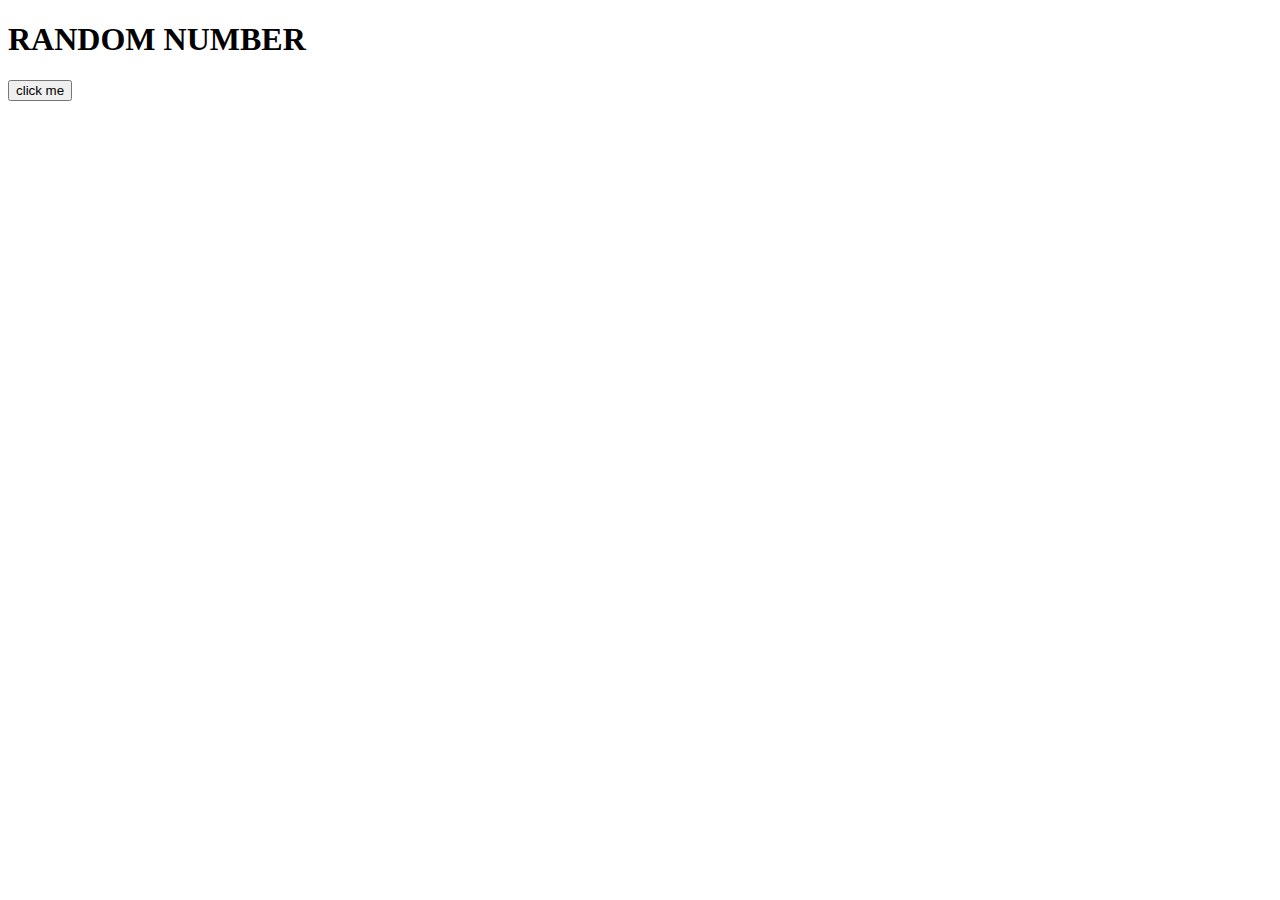
<file: Activity_html/rand.html>
<!DOCTYPE html>
<html>
<body>

<h1>RANDOM NUMBER</h1>
<button onclick="rand()">click me</button>

<p id="demo"></p>

<script>

function rand(){
var storeArray = []

function callRamdom(){
    var randomNumber = Math.floor(Math.random() * 10);   
    return randomNumber;
}

function randomStore(){ 

    var localValue = callRamdom()
    var status = false;
    for(i=0;i<10; i++){
    var bb = storeArray[i];
        if(bb!=localValue){
            console.log(storeArray[i]+"hhhhh"+ localValue); 
            if(i==9){
                status=true;        
            }

        }   
        else
        break;

    }

    if(status==true){

        storeArray.push(localValue);    
    }
    if(storeArray.length!=5){
        randomStore();
    }   

    return storeArray.join("");
}



document.getElementById("demo").innerHTML = randomStore();

}
</script>

</body>
</html>
</file>
